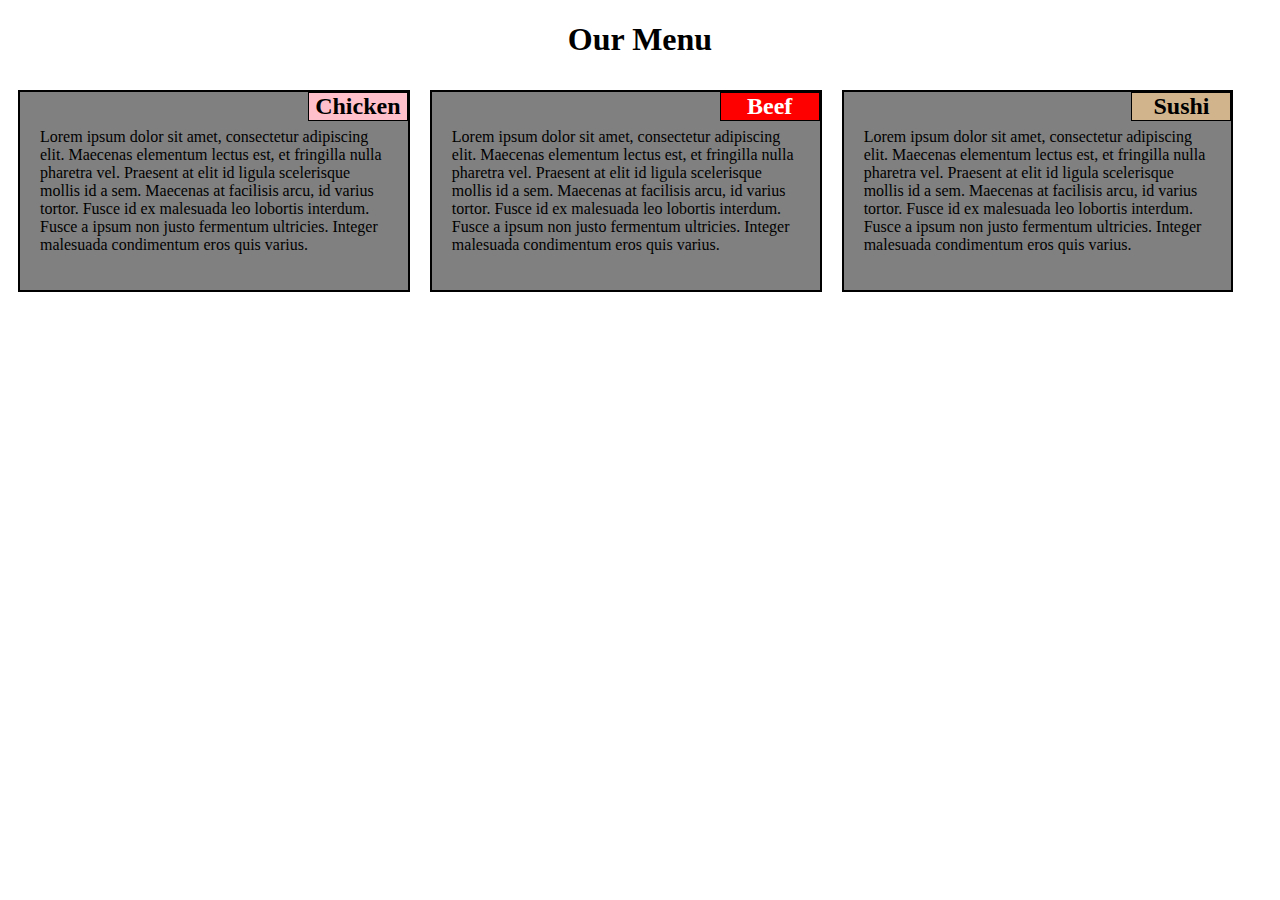
<file: module2-solution/index.html>
<!DOCTYPE html>
<html>
<head>
	<meta charset="utf-8">
	<link rel="stylesheet" type="text/css" href="css.css">
	<title>Assigment solution for module 2</title>

</head>
<body>
	<h1>Our Menu</h1>
	<div class="row">
		<section>
			<h2 class="Chicken">Chicken</h2>
			<p>Lorem ipsum dolor sit amet, consectetur adipiscing elit. Maecenas elementum lectus est, et fringilla nulla pharetra vel. Praesent at elit id ligula scelerisque mollis id a sem. Maecenas at facilisis arcu, id varius tortor. Fusce id ex malesuada leo lobortis interdum. Fusce a ipsum non justo fermentum ultricies. Integer malesuada condimentum eros quis varius. 
			</p>
		</section>
		<section>
			<h2 class="Beef">Beef</h2>
			<p>Lorem ipsum dolor sit amet, consectetur adipiscing elit. Maecenas elementum lectus est, et fringilla nulla pharetra vel. Praesent at elit id ligula scelerisque mollis id a sem. Maecenas at facilisis arcu, id varius tortor. Fusce id ex malesuada leo lobortis interdum. Fusce a ipsum non justo fermentum ultricies. Integer malesuada condimentum eros quis varius. 
			</p>
		</section>
		<section class="tablet">
			<h2 class="Sushi">Sushi</h2>
			<p>Lorem ipsum dolor sit amet, consectetur adipiscing elit. Maecenas elementum lectus est, et fringilla nulla pharetra vel. Praesent at elit id ligula scelerisque mollis id a sem. Maecenas at facilisis arcu, id varius tortor. Fusce id ex malesuada leo lobortis interdum. Fusce a ipsum non justo fermentum ultricies. Integer malesuada condimentum eros quis varius. 
			</p>
		</section>
	</div>
</body>
</html>
</file>
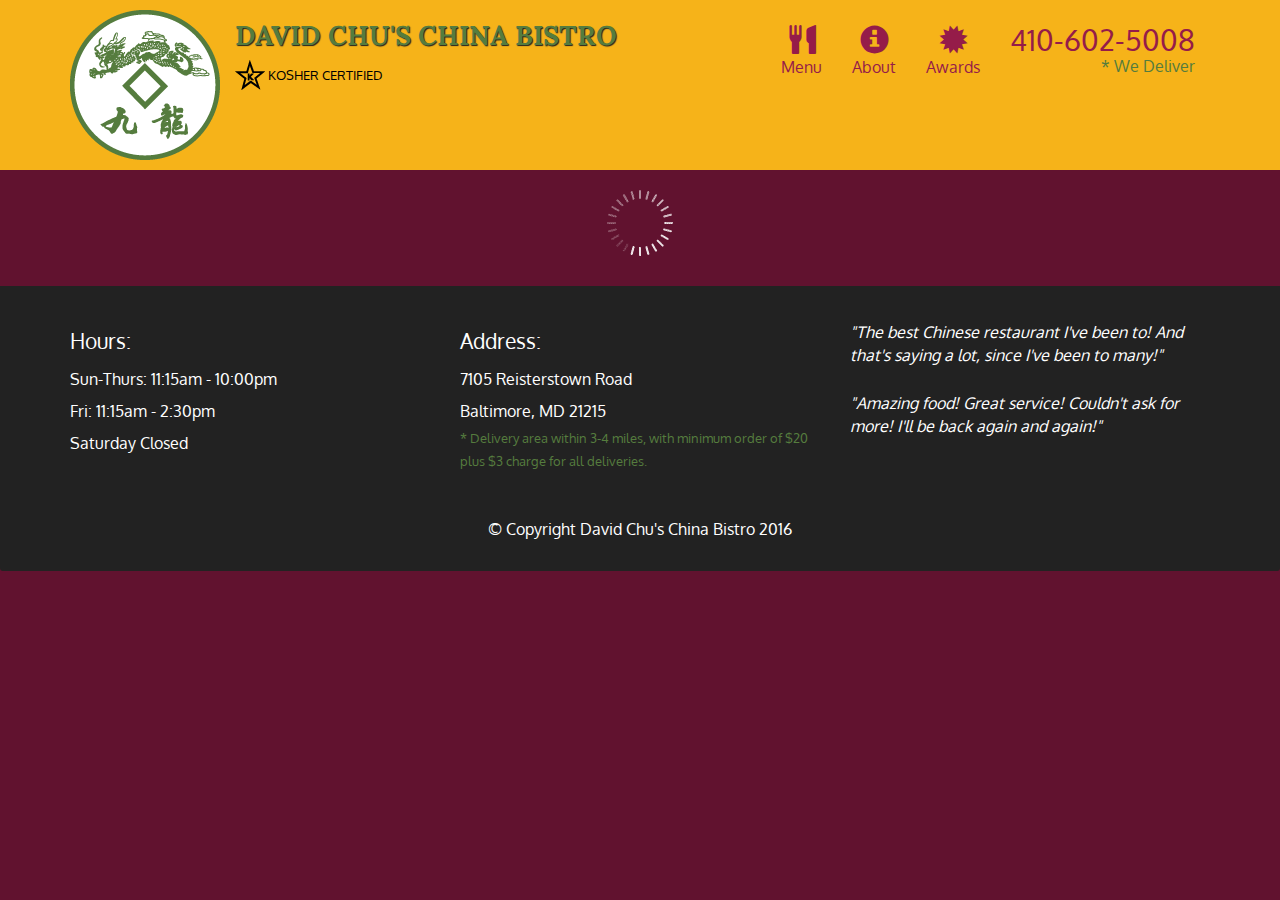
<file: module5-solution/index.html>
<!doctype html>
<html lang="en">
  <head>
    <meta charset="utf-8">
    <meta http-equiv="X-UA-Compatible" content="IE=edge">
    <meta name="viewport" content="width=device-width, initial-scale=1">
    <title>David Chu's China Bistro</title>
    <link rel="stylesheet" href="css/bootstrap.min.css">
    <link rel="stylesheet" href="css/styles.css">
    <link href='https://fonts.googleapis.com/css?family=Oxygen:400,300,700' rel='stylesheet' type='text/css'>
    <link href='https://fonts.googleapis.com/css?family=Lora' rel='stylesheet' type='text/css'>
  </head>
<body>
  <header>
    <nav id="header-nav" class="navbar navbar-default">
      <div class="container">
        <div class="navbar-header">
          <a href="index.html" class="pull-left visible-md visible-lg">
            <div id="logo-img" alt="Logo image"></div>
          </a>

          <div class="navbar-brand">
            <a href="index.html"><h1>David Chu's China Bistro</h1></a>
            <p>
              <img src="images/star-k-logo.png" alt="Kosher certification">
              <span>Kosher Certified</span>
            </p>
          </div>

          <button id="navbarToggle" type="button" class="navbar-toggle collapsed" data-toggle="collapse" data-target="#collapsable-nav" aria-expanded="false">
            <span class="sr-only">Toggle navigation</span>
            <span class="icon-bar"></span>
            <span class="icon-bar"></span>
            <span class="icon-bar"></span>
          </button>
        </div>
        
        <div id="collapsable-nav" class="collapse navbar-collapse">
           <ul id="nav-list" class="nav navbar-nav navbar-right">
            <li id="navHomeButton" class="visible-xs active">
              <a href="index.html">
                <span class="glyphicon glyphicon-home"></span> Home</a>
            </li>
            <li id="navMenuButton">
              <a href="#" onclick="$dc.loadMenuCategories();">
                <span class="glyphicon glyphicon-cutlery"></span><br class="hidden-xs"> Menu</a>
            </li>
            <li>
              <a href="#">
                <span class="glyphicon glyphicon-info-sign"></span><br class="hidden-xs"> About</a>
            </li>
            <li>
              <a href="#">
                <span class="glyphicon glyphicon-certificate"></span><br class="hidden-xs"> Awards</a>
            </li>
            <li id="phone" class="hidden-xs">
              <a href="tel:410-602-5008">
                <span>410-602-5008</span></a><div>* We Deliver</div>
            </li>
          </ul><!-- #nav-list -->
        </div><!-- .collapse .navbar-collapse -->
      </div><!-- .container -->
    </nav><!-- #header-nav -->
  </header>

  <div id="call-btn" class="visible-xs">
    <a class="btn" href="tel:410-602-5008">
    <span class="glyphicon glyphicon-earphone"></span>
    410-602-5008
    </a>
  </div>
  <div id="xs-deliver" class="text-center visible-xs">* We Deliver</div>

  <div id="main-content" class="container"></div>

  <footer class="panel-footer">
    <div class="container">
      <div class="row">
        <section id="hours" class="col-sm-4">
          <span>Hours:</span><br>
          Sun-Thurs: 11:15am - 10:00pm<br>
          Fri: 11:15am - 2:30pm<br>
          Saturday Closed
          <hr class="visible-xs">
        </section>
        <section id="address" class="col-sm-4">
          <span>Address:</span><br>
          7105 Reisterstown Road<br>
          Baltimore, MD 21215
          <p>* Delivery area within 3-4 miles, with minimum order of $20 plus $3 charge for all deliveries.</p>
          <hr class="visible-xs">
        </section>
        <section id="testimonials" class="col-sm-4">
          <p>"The best Chinese restaurant I've been to! And that's saying a lot, since I've been to many!"</p>
          <p>"Amazing food! Great service! Couldn't ask for more! I'll be back again and again!"</p>
        </section>
      </div>
      <div class="text-center">&copy; Copyright David Chu's China Bistro 2016</div>
    </div>
  </footer>

  <!-- jQuery (Bootstrap JS plugins depend on it) -->
  <script src="js/jquery-2.1.4.min.js"></script>
  <script src="js/bootstrap.min.js"></script>
  <script src="js/ajax-utils.js"></script>
  <script src="js/script.js"></script>
</body>
</html>
</file>
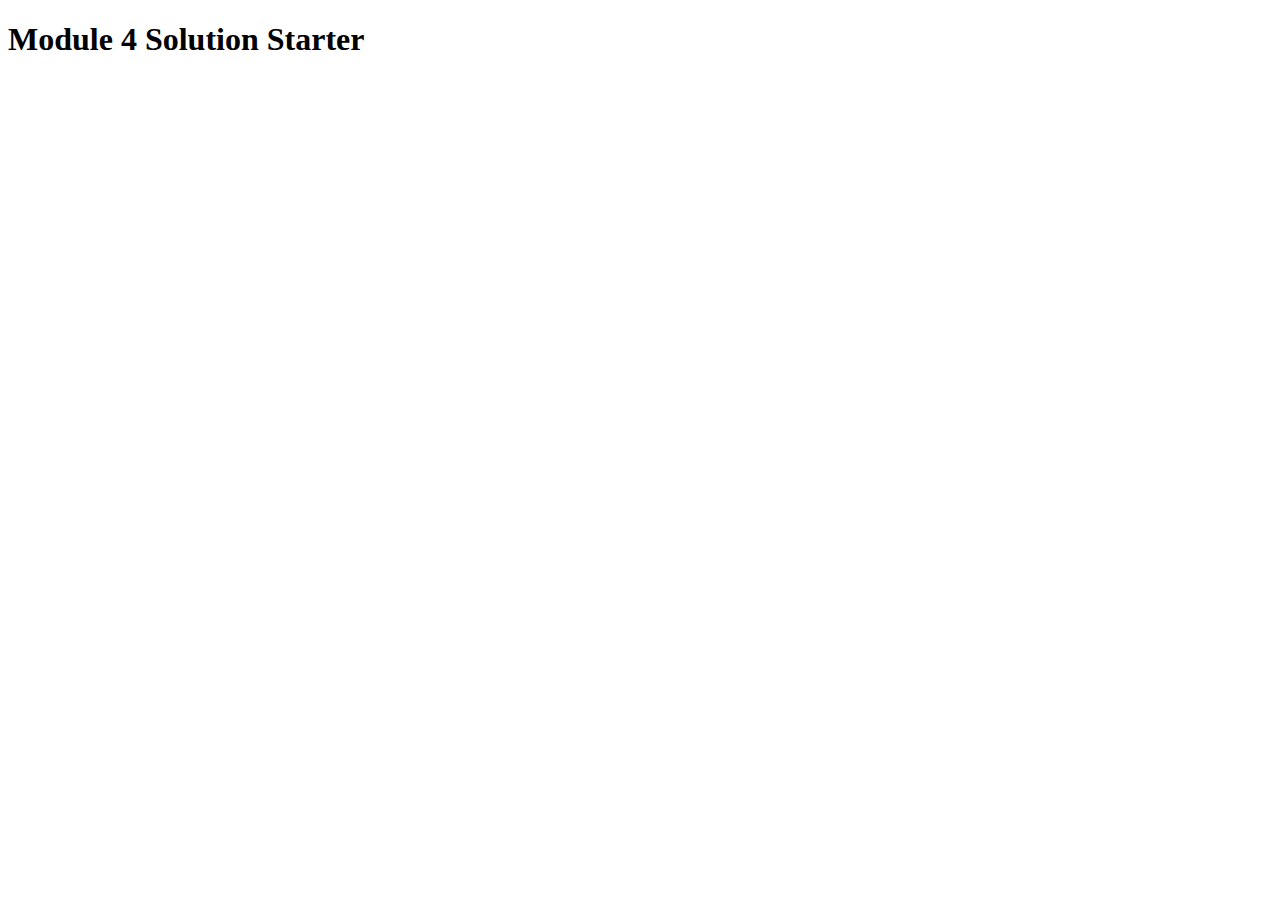
<file: module4-solution/easier/index.html>
<!DOCTYPE html>
<html>
<head>
  <meta charset="utf-8">
  <title>Module 4 Solution Starter</title>
  <script src="SpeakHello.js"></script>
  <script src="SpeakGoodBye.js"></script>
  <script src="script.js"></script>
</head>
<body>
  <h1>Module 4 Solution Starter</h1>
</body>
</html>
</file>
<file: module2-solution/css.css>
* {
	box-sizing: border-box;
}



h1 {
	text-align: center;
}

section {
	background-color: grey;
	border: 2px solid black;
	position: relative;
	padding: 20px;
	float: left;
	margin: 10px;
}

h2 {
	margin: 0;
	border: 1px solid black;
	width: 100px;
	position: absolute;
	top: 0px;
	right: 0px;
	text-align: center;
}

.Chicken {
	background-color: pink;
}

.Beef {
	background-color: red;
	color: white;
}

.Sushi {
	background-color: #D2B48C;
}

.row {
	width: 100%;
	
}

@media (min-width: 992px) {

	section {
		width: 31%;
	}
}

@media (min-width: 768px) and (max-width: 991px) {

	section {
		width: 47%;
	}

	.tablet {
		width: 96.5%;
	}
}
</file>
<file: module5-solution/css/styles.css>
body {
  font-size: 16px;
  color: #fff;
  background-color: #61122f;
  font-family: 'Oxygen', sans-serif;
}

/** HEADER **/
#header-nav {
  background-color: #f6b319;
  border-radius: 0;
  border: 0;
}

#logo-img {
  background: url('../images/restaurant-logo_large.png') no-repeat;
  width: 150px;
  height: 150px;
  margin: 10px 15px 10px 0;
}

.navbar-brand {
  padding-top: 25px;
}
.navbar-brand h1 { /* Restaurant name */
  font-family: 'Lora', serif;
  color: #557c3e;
  font-size: 1.5em;
  text-transform: uppercase;
  font-weight: bold;
  text-shadow: 1px 1px 1px #222;
  margin-top: 0;
  margin-bottom: 0;
  line-height: .75;
}
.navbar-brand a:hover, .navbar-brand a:focus {
  text-decoration: none;
}
.navbar-brand p { /* Kosher cert */
  color: #000;
  text-transform: uppercase;
  font-size: .7em;
  margin-top: 15px;
}
.navbar-brand p span { /* Star-K */
  vertical-align: middle;
}

#nav-list {
  margin-top: 10px;
}
#nav-list a {
  color: #951C49;
  text-align: center;
}
#nav-list a:hover {
  background: #E7E7E7;
}
#nav-list a span {
  font-size: 1.8em;
}

#phone {
  margin-top: 5px;
}
#phone a { /* Phone number */
  text-align: right;
  padding-bottom: 0;
}
#phone div { /* We Deliver */
  color: #557c3e;
  text-align: right;
  padding-right: 15px;
}

.navbar-header button.navbar-toggle, .navbar-header .icon-bar {
  border: 1px solid #61122f;
}
.navbar-header button.navbar-toggle {
  clear: both;
  margin-top: -30px;
}
/* END HEADER */

/* FOOTER */
.panel-footer {
  margin-top: 30px;
  padding-top: 35px;
  padding-bottom: 30px;
  background-color: #222;
  border-top: 0;
}
.panel-footer div.row {
  margin-bottom: 35px;
}
#hours, #address {
  line-height: 2;
}
#hours > span, #address > span {
  font-size: 1.3em;
}
#address p {
  color: #557c3e;
  font-size: .8em;
  line-height: 1.8;
}
#testimonials {
  font-style: italic;
}
#testimonials p:nth-child(2) {
  margin-top: 25px;
}
/* END FOOTER */



/* HOME PAGE */
.container .jumbotron {
  box-shadow: 0 0 50px #3F0C1F;
  border: 2px solid #3F0C1F;
}

#menu-tile, #specials-tile, #map-tile {
  height: 250px;
  width: 100%;
  margin-bottom: 15px;
  position: relative;
  border: 2px solid #3F0C1F;
  overflow: hidden;
}
#menu-tile:hover, #specials-tile:hover, #map-tile:hover {
  box-shadow: 0 1px 5px 1px #cccccc;
}
#menu-tile {
  background: url('../images/menu-tile.jpg') no-repeat;
  background-position: center;
}
#specials-tile {
  background: url('../images/specials-tile.jpg') no-repeat;
  background-position: center;
}
#menu-tile span, #specials-tile span, #map-tile span {
  position: absolute;
  bottom: 0;
  right: 0;
  width: 100%;
  text-align: center;
  font-size: 1.6em;
  text-transform: uppercase;
  background-color: #000;
  color: #fff;
  opacity: .8;
}
/* END HOME PAGE */

/* MENU CATEGORIES PAGE */
.category-tile { 
  position: relative;
  border: 2px solid #3F0C1F;
  overflow: hidden;
  width: 200px;
  height: 200px;
  margin: 0 auto 15px;
}
.category-tile span {
  position: absolute;
  bottom: 0;
  right: 0;
  width: 100%;
  text-align: center;
  font-size: 1.2em;
  text-transform: uppercase;
  background-color: #000;
  color: #fff;
  opacity: .8;
}
.category-tile:hover {
  box-shadow: 0 1px 5px 1px #cccccc;
}

#menu-categories-title + div {
  margin-bottom: 50px;
}
/* END MENU CATEGORIES PAGE */

/* SINGLE CATEGORY PAGE */
.menu-item-tile {
  margin-bottom: 25px;
}
.menu-item-tile hr {
  width: 80%;
}
.menu-item-tile .menu-item-price {
  font-size: 1.1em;
  text-align: right;
  margin-top: -15px;
  margin-right: -15px;
}
.menu-item-tile .menu-item-price span {
  font-size: .6em;
}
.menu-item-photo {
  position: relative;
  border: 2px solid #3F0C1F; 
  overflow: hidden;
  padding: 0;
  margin-right: -15px;
  margin-left: auto;
  margin-bottom: 20px;
  max-width: 250px;
}
.menu-item-photo div {
  position: absolute;
  bottom: 0;
  right: 0;
  width: 80px;
  background-color: #557c3e;
  text-align: center;
}
.menu-item-description {
  padding-right: 30px;
}
h3.menu-item-title {
  margin: 0 0 10px;
}
.menu-item-details {
  font-size: .9em;
  font-style: italic;
}
/* END SINGLE CATEGORY PAGE */


/********** Large devices only **********/
@media (min-width: 1200px) {
  .container .jumbotron {
    background: url('../images/jumbotron_1200.jpg') no-repeat;
    height: 675px;
  }
}

/********** Medium devices only **********/
@media (min-width: 992px) and (max-width: 1199px) {
  /* Header */
  #logo-img {
    background: url('../images/restaurant-logo_medium.png') no-repeat;
    width: 100px;
    height: 100px;
    margin: 5px 5px 5px 0;
  }
  /* End Header */

  /* Home Page */
  .container .jumbotron {
    background: url('../images/jumbotron_992.jpg') no-repeat;
    height: 558px;
  }
  /* End Home Page */
}

/********** Small devices only **********/
@media (min-width: 768px) and (max-width: 991px) {
  /* Home Page */
  .container .jumbotron {
    background: url('../images/jumbotron_768.jpg') no-repeat;
    height: 432px;
  }
  /* End Home Page */
}

/********** Extra small devices only **********/
@media (max-width: 767px) {
  /* Header */
  .navbar-brand {
    padding-top: 10px;
    height: 80px;
  }
  .navbar-brand h1 { /* Restaurant name */
    padding-top: 10px;
    font-size: 5vw; /* 1vw = 1% of viewport width */
  }
  .navbar-brand p { /* Kosher cert */
    font-size: .6em;
    margin-top: 12px;
  }
  .navbar-brand p img { /* Star-K */
    height: 20px;
  }

  #collapsable-nav a { /* Collapsed nav menu text */
    font-size: 1.2em;
  }
  #collapsable-nav a span { /* Collapsed nav menu glyph */
    font-size: 1em;
    margin-right: 5px;
  }

  #call-btn > a {
    font-size: 1.5em;
    display: block;
    margin: 0 20px;
    padding: 10px;
    border: 2px solid #fff;
    background-color: #f6b319;
    color: #951c49;
  }
  #xs-deliver {
    margin-top: 5px;
    font-size: .7em;
    letter-spacing: .1em;
    text-transform: uppercase;
  }
  /* End Header */

  /* Footer */
  .panel-footer section {
    margin-bottom: 30px;
    text-align: center;
  }
  .panel-footer section:nth-child(3) {
    margin-bottom: 0; /* margin already exists on the whole row */
  }
  .panel-footer section hr {
    width: 50%;
  }
  /* End Footer */

  /* Home Page */
  .container .jumbotron {
    margin-top: 30px;
    padding: 0;
  }
  #menu-tile, #specials-tile {
    width: 360px;
    margin: 0 auto 15px;
  }

  .menu-item-photo {
    margin-right: auto;
  }
  .menu-item-tile .menu-item-price {
    text-align: center;
  }
  .menu-item-description {
    text-align: center;;
  }
}


/********** Super extra small devices Only :-) (e.g., iPhone 4) **********/
@media (max-width: 479px) {
  /* Header */
  .navbar-brand h1 { /* Restaurant name */
    padding-top: 5px;
    font-size: 6vw;
  }
  /* End Header */
  
  /* Home page */
  #menu-tile, #specials-tile {
    width: 280px;
    margin: 0 auto 15px;
  }

  .col-xxs-12 {
    position: relative;
    min-height: 1px;
    padding-right: 15px;
    padding-left: 15px;
    float: left;
    width: 100%;
  }
}
</file>
